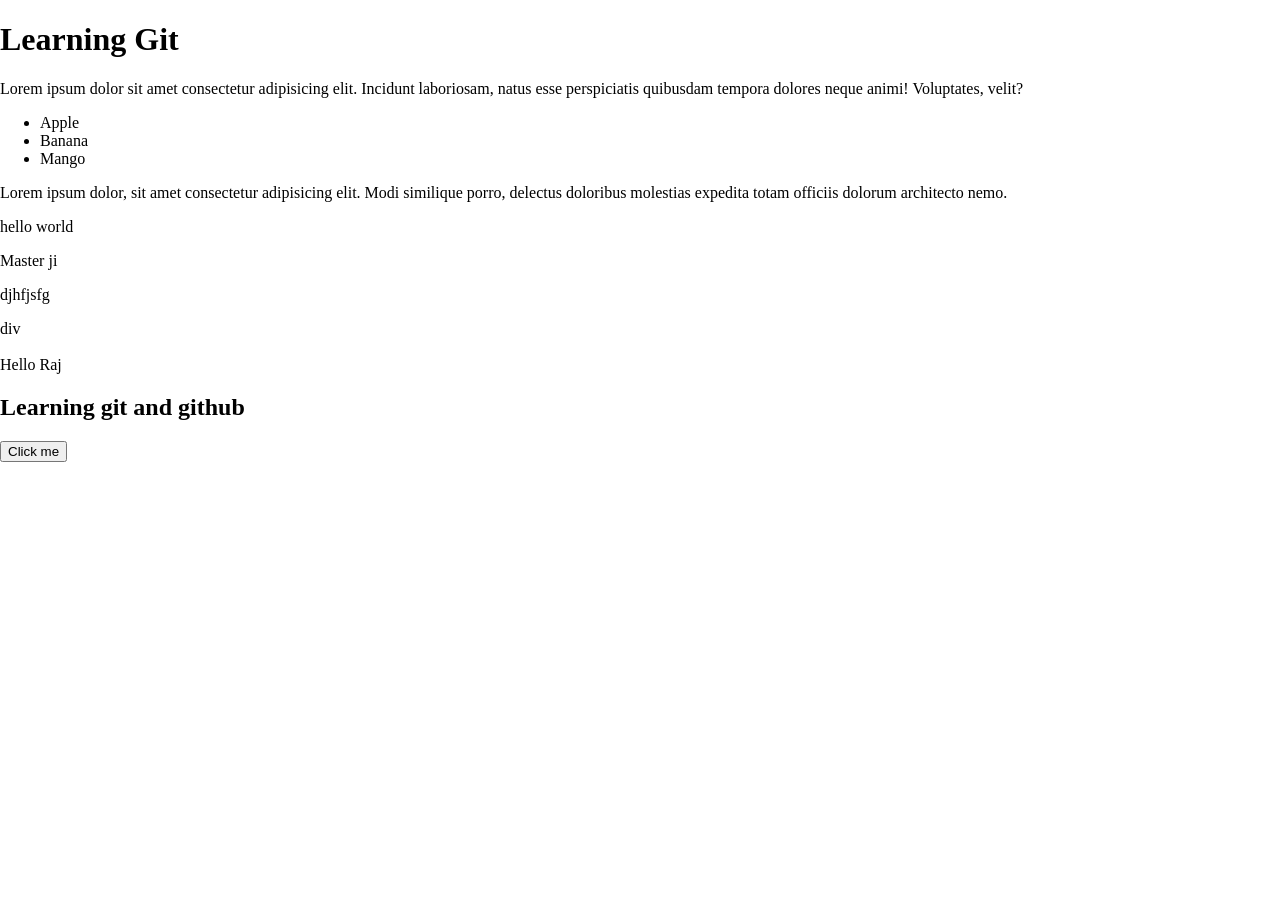
<file: index.html>
<!DOCTYPE html>
<html lang="en">
<head>
    <meta charset="UTF-8">
    <meta name="viewport" content="width=device-width, initial-scale=1.0">
    <title>Git and Github</title>
    <link rel="stylesheet" href="style.css">
</head>
<body>
    <h1>Learning Git</h1>
    <p>Lorem ipsum dolor sit amet consectetur adipisicing elit. Incidunt laboriosam, natus esse perspiciatis quibusdam tempora dolores neque animi! Voluptates, velit?</p>
    <ul>
        <li>Apple</li>
        <li>Banana</li>
        <li>Mango</li>
    </ul>
    <p>Lorem ipsum dolor, sit amet consectetur adipisicing elit. Modi similique porro, delectus doloribus molestias expedita totam officiis dolorum architecto nemo.</p>
    <span>hello world</span>
    <p>Master ji</p>
    <p>djhfjsfg</p>
    <div>div</div>
    <br>
    <div>Hello Raj</div>
    <h2>Learning git and github</h2>
    <button id="btn">Click me</button>
    <script src="script.js"></script>
</body>
</html>
</file>
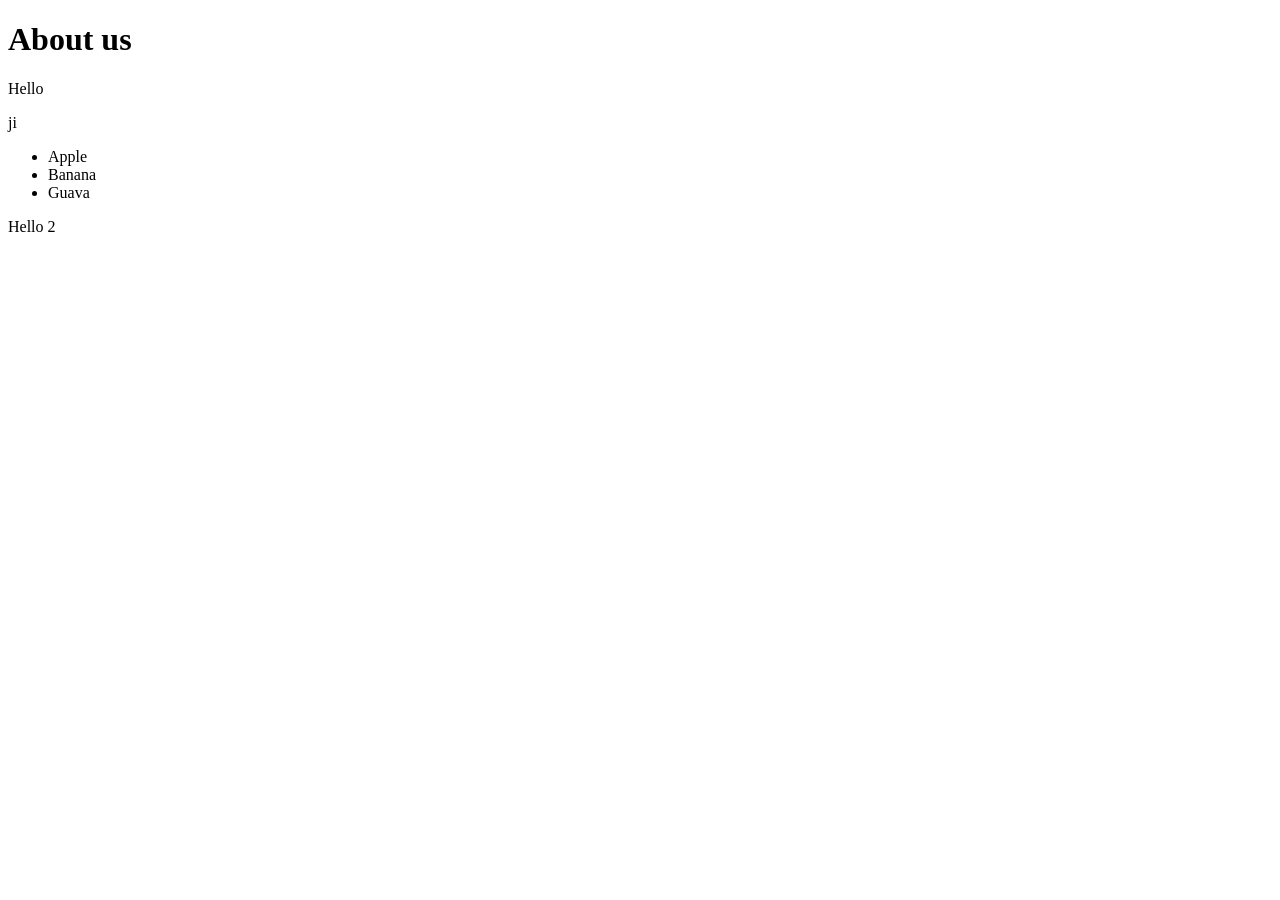
<file: about.html>
<!doctype html>
<html lang="en">
  <head>
    <meta charset="UTF-8" />
    <meta name="viewport" content="width=device-width, initial-scale=1.0" />
    <title>About Us</title>
  </head>
  <body>
    <h1>About us</h1>
    <p>Hello</p>
    <span>ji</span>
    <ul>
      <li>Apple</li>
      <li>Banana</li>
      <li>Guava</li>
    </ul>
    <p>Hello 2</p>
  </body>
</html>
</file>
<file: style.css>
*{
    box-sizing: border-box;
}

body{
    margin: 0;
}
</file>
